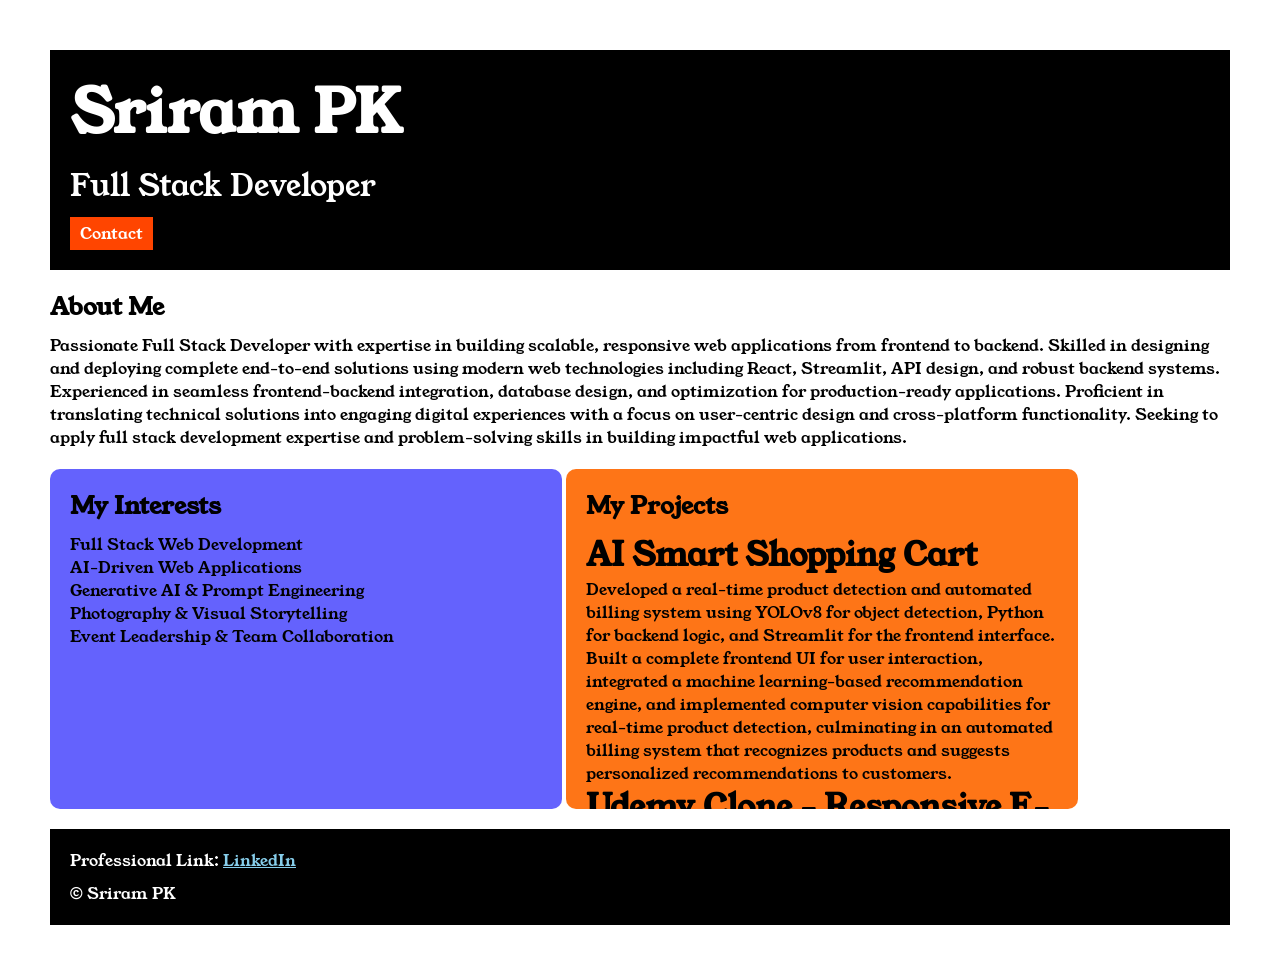
<file: index.html>
<!DOCTYPE html>

<html>


<head>
    <title>Portfolio</title>
    <link rel="stylesheet" href="style.css">
    <link rel="preconnect" href="https://fonts.googleapis.com">
    <link rel="preconnect" href="https://fonts.gstatic.com" crossorigin>
    <link href="https://fonts.googleapis.com/css2?family=Young+Serif&display=swap" rel="stylesheet">
</head>

<body>
    <div class="container">

        <div class="section-one">
            <h1 class="section-one__name">Sriram PK</h1>
            <P class="section-one__role">Full Stack Developer</P>
            <a class=section-one__contact href="contactform.html">Contact</a>
        </div>


        <div class="section-two">
            <h2 class="section-two__title ">About Me</h2>




            <p class="section-two__description">
                Passionate Full Stack Developer with expertise in building scalable, responsive web applications from
                frontend
                to backend. Skilled in designing and deploying complete end-to-end solutions using modern web
                technologies
                including React, Streamlit, API design, and robust backend systems. Experienced in seamless
                frontend-backend
                integration, database design, and optimization for production-ready applications. Proficient in
                translating
                technical solutions into engaging digital experiences with a focus on user-centric design and
                cross-platform
                functionality. Seeking to apply full stack development expertise and problem-solving skills in building
                impactful web applications.
            </p>



        </div>

        <div class="section-three">
            <h2 class="section-three__title">My Interests</h2>
            <ul class="section-three__description">
                <li>Full Stack Web Development</li>
                <li>AI-Driven Web Applications</li>
                <li>Generative AI & Prompt Engineering</li>
                <li>Photography & Visual Storytelling</li>
                <li>Event Leadership & Team Collaboration</li>
            </ul>


        </div>

        <div class="section-four">
                    <h2 class="section-four__title">My Projects</h2>
        <ul class="section-four__description">
            <li>
                <h1>AI Smart Shopping Cart</h1>
                <p>Developed a real-time product detection and automated billing system using YOLOv8 for object
                    detection,
                    Python for backend logic, and Streamlit for the frontend interface. Built a complete frontend UI for
                    user interaction, integrated a machine learning-based recommendation engine, and implemented
                    computer
                    vision capabilities for real-time product detection, culminating in an automated billing system that
                    recognizes products and suggests personalized recommendations to customers.</p>
            </li>
            <li>
                <h1>Udemy Clone - Responsive E-Learning Platform UI</h1>
                <p>Developed a responsive Udemy Clone – E-Learning Platform UI using HTML, CSS, and Flexbox, featuring a mobile-first design with responsive layouts for mobile, tablet, and desktop devices. Implemented a structured navigation bar, category menu, recommended and popular course sections with 12+ course cards, responsive Flexbox layouts, Font Awesome icons, and Google Fonts integration via CDN. Applied responsive design principles and optimized styling for a smooth user experience, with the project deployed on GitHub Pages and managed using Git for version control with a structured repository. Technologies: HTML, CSS, Flexbox, Responsive Design, Font Awesome, Google Fonts, Git, GitHub Pages.</p>
            </li>
            <li>
                <h1>IoT & AI-Based Fault Detection in Smart Buildings</h1>
                <p>Designed an intelligent building monitoring system using IoT sensors for real-time data collection,
                    Python for data processing, and machine learning algorithms for predictive failure modeling. Built a
                    complete sensor data collection system that feeds into a real-time data pipeline, enabling seamless
                    integration with smart building infrastructure. Developed predictive ML models to forecast
                    structural
                    failures and potential disasters, and created a monitoring dashboard/interface to display real-time
                    insights and alerts for building management.</p>
            </li>
             <li>
                <h1>Trip-Planning-Portal: Responsive Travel Discovery Platform</h1>
                <p>Trip-Planning-Portal is a fully responsive travel discovery web application built with semantic HTML5, modern CSS3 (Flexbox & Grid), and vanilla JavaScript. The platform features dynamic multi-category search (Hotels, Restaurants, Attractions, Experiences), advanced filtering with date pickers and traveler counters, and real-time UI updates. Designed with mobile-first responsive approach achieving 85+ Lighthouse score with cross-browser compatibility. This project demonstrates comprehensive frontend development capabilities including interactive component design, state management, and professional code organization.</p>
            </li>
        </ul>



        </div>

        <div class="section-five">
            <p class="section-five__title">
            Professional Link:
            <a href="linkedin.com/in/sriram-pk-a86971356">LinkedIn</a>
        </p>
        <P class="section-five__description">&COPY; Sriram PK</P>


        </div>



        




    </div>

</body>

</html>
</file>
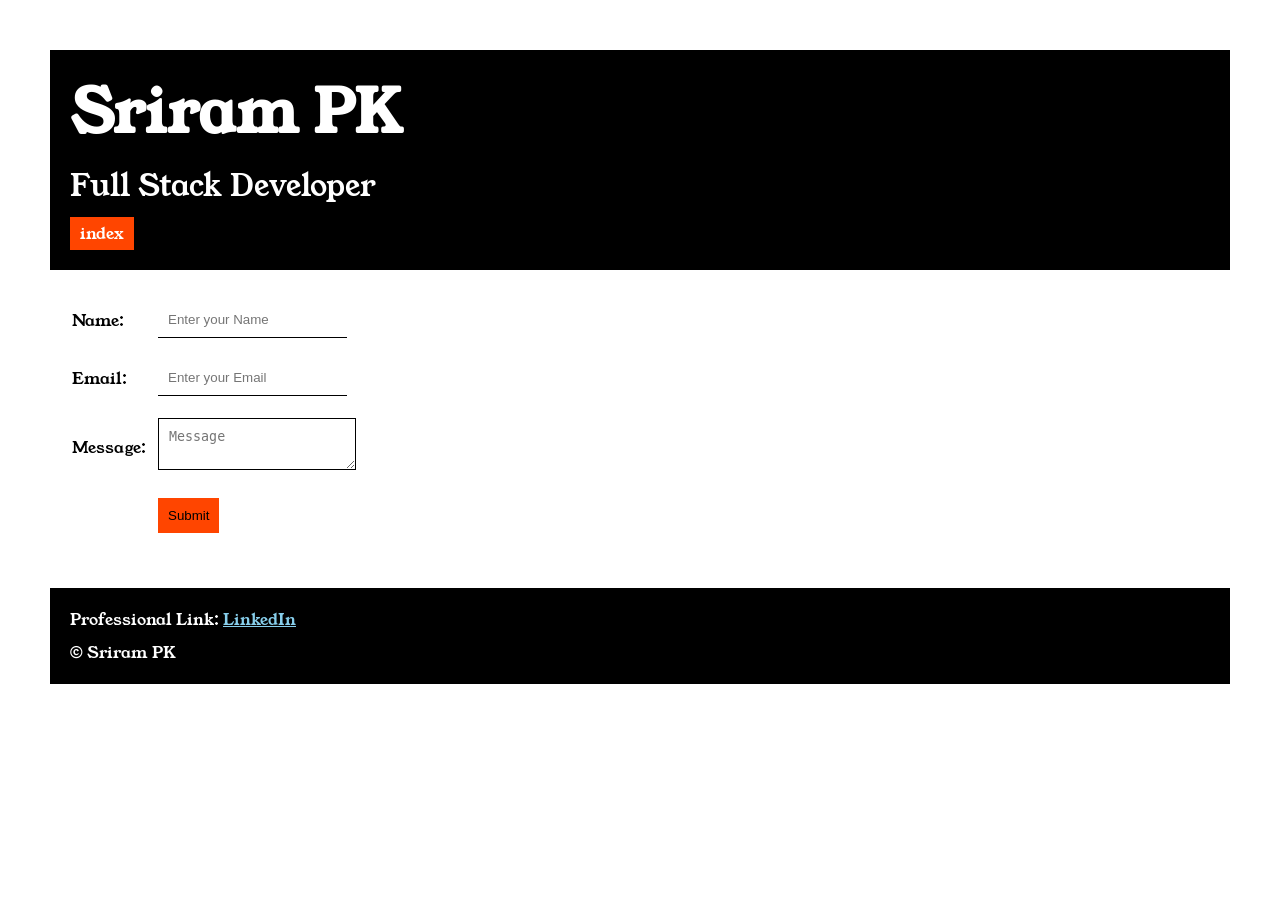
<file: contactform.html>
<!DOCTYPE html>
<html>

<head>
    <title>Portfolio</title>
    <link rel="stylesheet" href="style.css">
    <link rel="preconnect" href="https://fonts.googleapis.com">
    <link rel="preconnect" href="https://fonts.gstatic.com" crossorigin>
    <link href="https://fonts.googleapis.com/css2?family=Young+Serif&display=swap" rel="stylesheet">
</head>

<body>

    <div class="container">
        <div class="section-one">
            <h1 class="section-one__name">Sriram PK</h1>
            <P class="section-one__role">Full Stack Developer</P>
            <a class=section-one__contact href="index.html">index</a>
        </div>

        <div class="contact-form">
            <form>

                <table>

                    <tr>
                        <td>Name:</td>
                        <td>
                            <input type="text" placeholder="Enter your Name" class="contact-form__input">
                        </td>
                    </tr>

                    <tr>
                        <td>Email:</td>
                        <td>
                            <input type="email" placeholder="Enter your Email"class="contact-form__input">
                        </td>
                    </tr>

                    <tr>
                        <td>Message:</td>
                        <td>
                            <textarea placeholder="Message"class="contact-form__textarea"></textarea>
                        </td>
                    </tr>

                    <tr>
                        <td></td>
                        <td>
                            <input type="submit"class="contact-form__submit">
                        </td>
                    </tr>

                </table>

            </form>

            <br>



        </div>





        <div class="section-five">
            <p class="section-five__title">
                Professional Link:
                <a href="linkedin.com/in/sriram-pk-a86971356">LinkedIn</a>
            </p>
            <P class="section-five__description">&COPY; Sriram PK</P>


        </div>

    </div>
</body>

</html>
</file>
<file: style.css>
* {
    margin: 0;
    padding: 0;
}

body {
    font-family: "Young Serif", serif;
}

.container {
    padding: 50px;
}

.section-one {
    background-color: black;
    color: white;
    padding: 20px;
}

.section-one__contact {

    background-color: orangered;
    color: white;
    text-decoration: none;
    padding-left: 10px;
    padding-right: 10px;
    padding-top: 5px;
    padding-bottom: 5px;
    display:inline-block;
    margin-top: 10px;
}
.section-one__name{
    font-size: 60px;
}

.section-one__role{
    font-size: 30px;
    margin-top:10px;
}

.section-two,.section-three,.section-four,.section-five{
    margin-top: 20px;

}

.section-two__description,.section-three__description,.section-four__description,.section-five__description{
    margin-top: 10px;
    
}

.section-five{
    background-color: black;
    color: white;
    padding:20px;

}

.section-five__title a{
    color: skyblue;
}

.section-three li,.section-four li{
    list-style: none;
}

.section-three {
    background-color: #6462FD;
    color: black;
    padding: 20px;
    display: inline-block;
    width: 40%;
    height: 300px;
    border-radius: 10px;
    vertical-align: top;
    overflow: auto;

}

.section-four {
    background-color: #FE7517;
    color: black;
    padding: 20px;
    display: inline-block;
    width: 40%;
    height: 300px;
    border-radius: 10px;
    vertical-align: top;
    overflow: auto;
}

.contact-form{
    margin:20px;

}

.contact-form__input,.contact-form__textarea,.contact-form__submit{
    margin: 10px;
}


.contact-form__input {
    padding: 10px;
    border: none;
    border-bottom: 1px solid black;
}

.contact-form__textarea {
    padding: 10px;
    border: 1px solid black;
}

.contact-form__submit{
    padding-top: 10px;
    padding-bottom: 10px;
    padding-left: 10px;
    padding-right: 10px;
    background-color: orangered;
    color: black;
    border: none;

}
</file>
